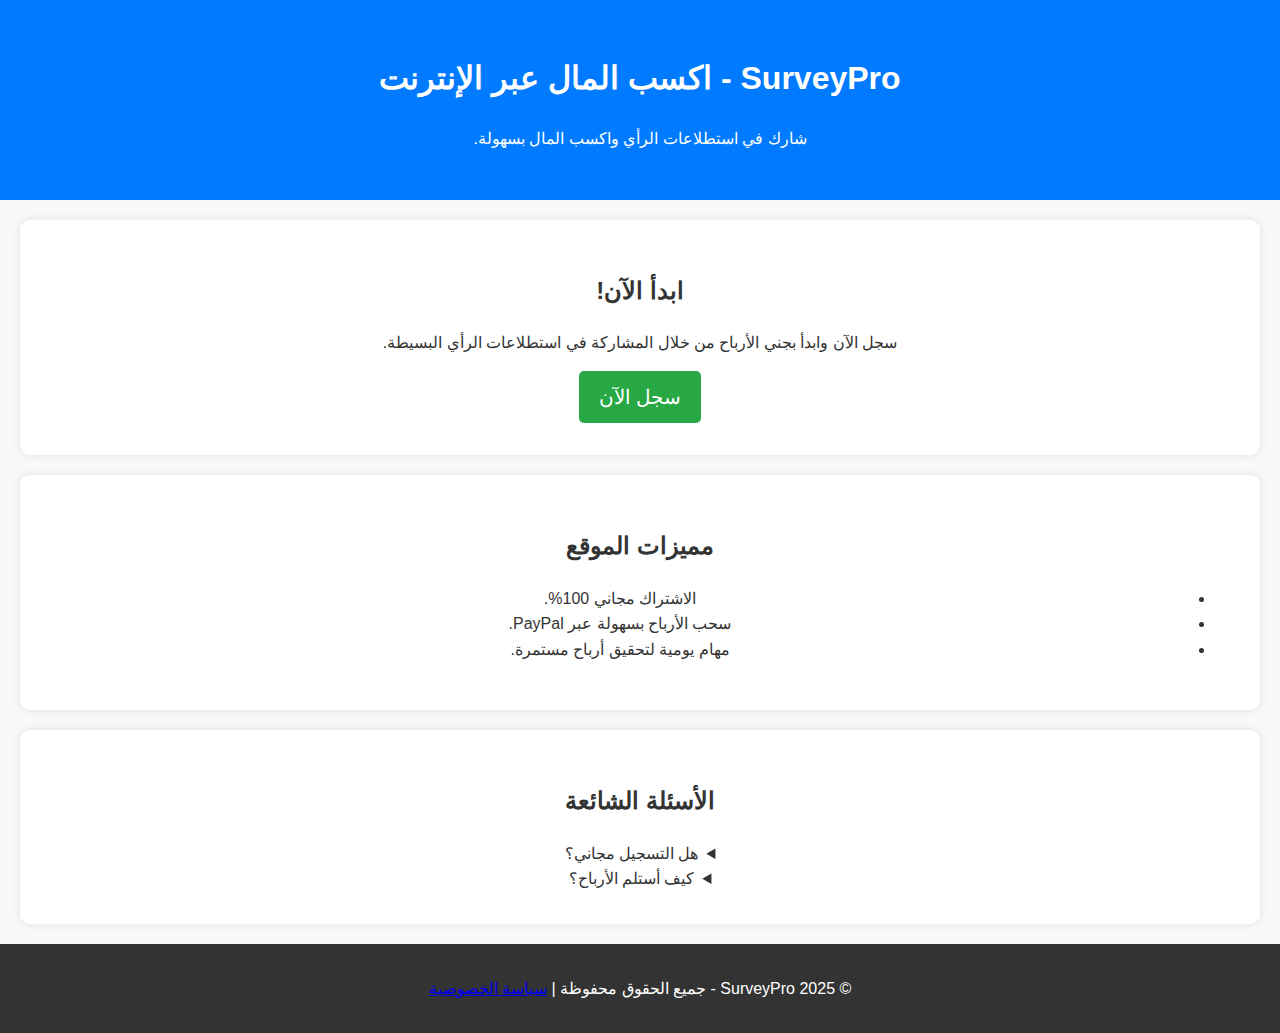
<file: index.html>
<!DOCTYPE html>
<html lang="ar">
<head>
    <meta charset="UTF-8">
    <meta name="viewport" content="width=device-width, initial-scale=1.0">
    <title>اكسب المال عبر الإنترنت | SurveyPro</title>
    <link rel="stylesheet" href="style.css">
    <!-- كود Google AdSense (قم بإدخال ID الخاص بك) -->
    <script async src="https://www.googletagmanager.com/gtag/js?id=YOUR_ADSENSE_ID"></script>
    <script>
      window.dataLayer = window.dataLayer || [];
      function gtag(){dataLayer.push(arguments);}
      gtag('js', new Date());
      gtag('config', 'YOUR_ADSENSE_ID');
    </script>
</head>
<body>
    <header>
        <h1>SurveyPro - اكسب المال عبر الإنترنت</h1>
        <p>شارك في استطلاعات الرأي واكسب المال بسهولة.</p>
    </header>

    <section class="content">
        <h2>ابدأ الآن!</h2>
        <p>سجل الآن وابدأ بجني الأرباح من خلال المشاركة في استطلاعات الرأي البسيطة.</p>
        <a href="signup.html" class="signup-btn">سجل الآن</a>
    </section>

    <section class="features">
        <h2>مميزات الموقع</h2>
        <ul>
            <li>الاشتراك مجاني 100%.</li>
            <li>سحب الأرباح بسهولة عبر PayPal.</li>
            <li>مهام يومية لتحقيق أرباح مستمرة.</li>
        </ul>
    </section>

    <section class="faq">
        <h2>الأسئلة الشائعة</h2>
        <details>
            <summary>هل التسجيل مجاني؟</summary>
            <p>نعم، التسجيل والمشاركة مجانية تمامًا.</p>
        </details>
        <details>
            <summary>كيف أستلم الأرباح؟</summary>
            <p>يمكنك استلام الأرباح عبر PayPal أو التحويل البنكي.</p>
        </details>
    </section>

    <footer>
        <p>© 2025 SurveyPro - جميع الحقوق محفوظة | <a href="privacy.html">سياسة الخصوصية</a></p>
    </footer>
</body>
</html>
</file>
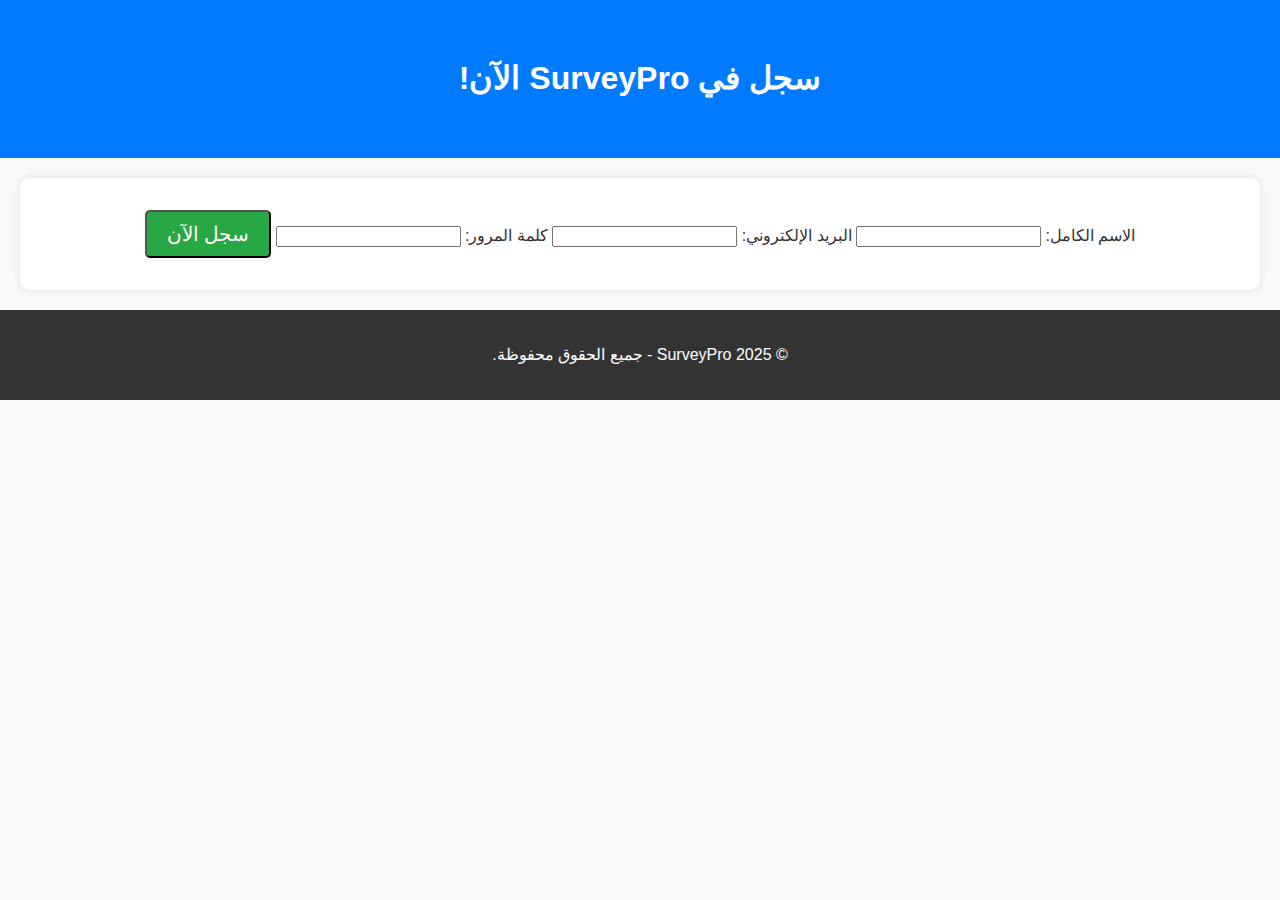
<file: signup.html>
<!DOCTYPE html>
<html lang="ar">
<head>
    <meta charset="UTF-8">
    <meta name="viewport" content="width=device-width, initial-scale=1.0">
    <title>تسجيل الاشتراك | SurveyPro</title>
    <link rel="stylesheet" href="style.css">
</head>
<body>
    <header>
        <h1>سجل في SurveyPro الآن!</h1>
    </header>

    <section>
        <form action="#" method="POST">
            <label for="name">الاسم الكامل:</label>
            <input type="text" id="name" required>

            <label for="email">البريد الإلكتروني:</label>
            <input type="email" id="email" required>

            <label for="password">كلمة المرور:</label>
            <input type="password" id="password" required>

            <button type="submit" class="signup-btn">سجل الآن</button>
        </form>
    </section>

    <footer>
        <p>© 2025 SurveyPro - جميع الحقوق محفوظة.</p>
    </footer>
</body>
</html>
</file>
<file: style.css>
body {
    font-family: 'Cairo', sans-serif;
    margin: 0;
    padding: 0;
    direction: rtl;
    text-align: center;
    background-color: #f9f9f9;
    color: #333;
    line-height: 1.6;
}

header {
    background: #007BFF;
    color: white;
    padding: 2rem;
}

.signup-btn {
    display: inline-block;
    padding: 10px 20px;
    background: #28a745;
    color: white;
    text-decoration: none;
    border-radius: 5px;
    font-size: 20px;
}

.signup-btn:hover {
    background: #218838;
}

section {
    padding: 2rem;
    margin: 20px;
    border-radius: 10px;
    background: white;
    box-shadow: 0 0 10px rgba(0,0,0,0.1);
}

footer {
    background: #333;
    color: white;
    padding: 1rem;
    margin-top: 20px;
}
</file>
